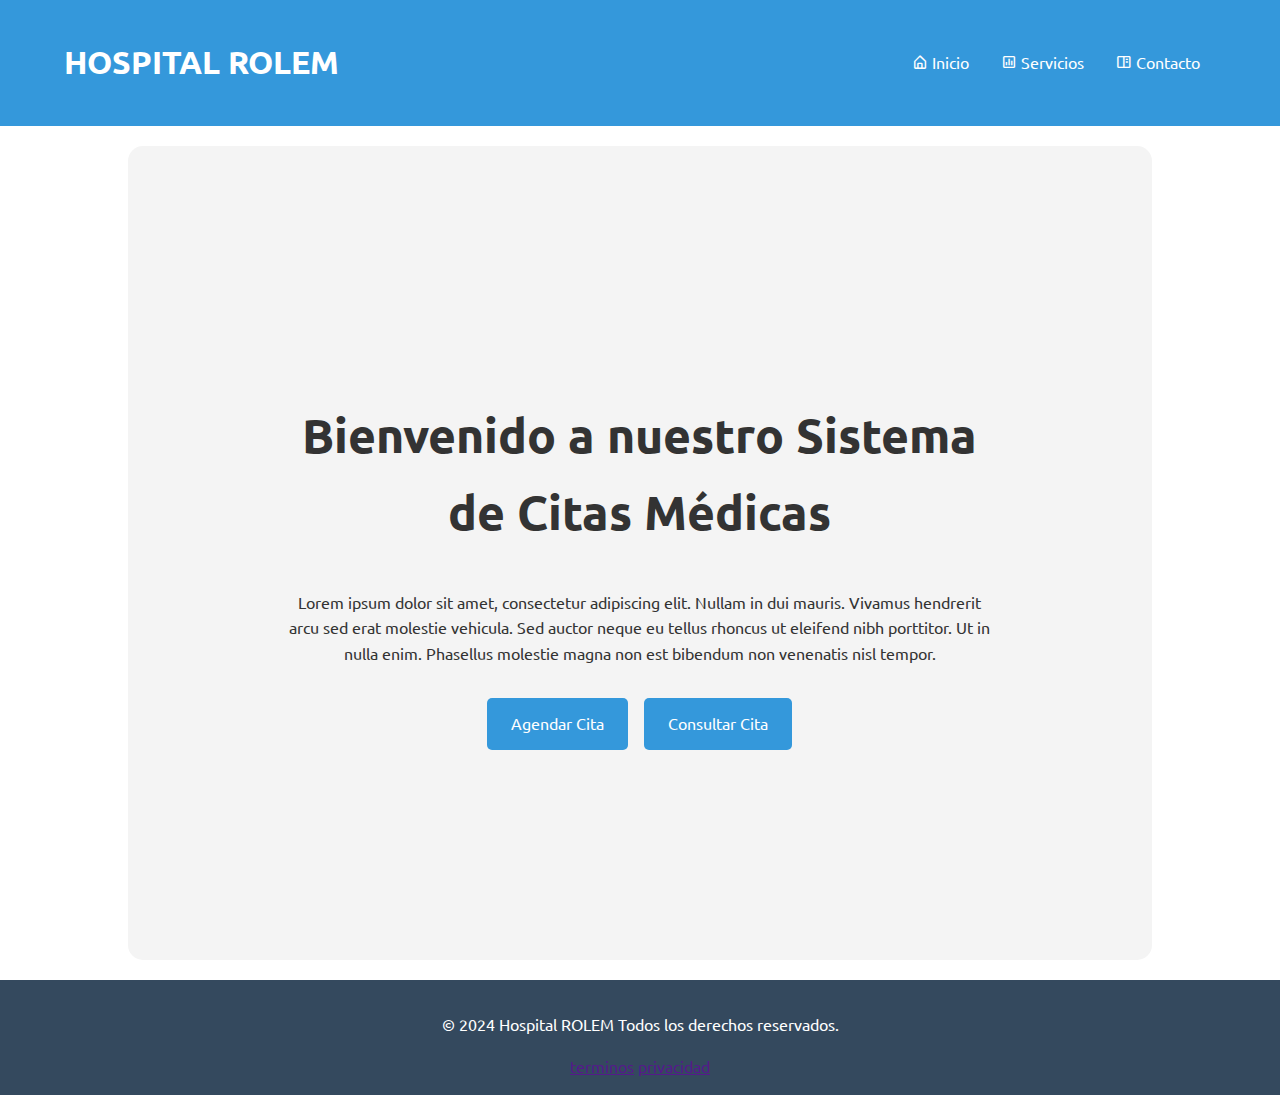
<file: index.html>
<!DOCTYPE html>
<html lang="es">
<head>
    <meta charset="UTF-8">
    <meta name="viewport" content="width=device-width, initial-scale=1.0">
    <title>Sistema de Citas Medicas</title>

    <!--LINKS CSS-->
    <link rel="stylesheet" href="/estilos/index.css">
    <link rel="stylesheet" href="/main.css">

    <!--LINKS CODE EXTERNOS-->
    <link href='https://unpkg.com/boxicons@2.1.4/css/boxicons.min.css' rel='stylesheet'>
    

    
</head>
<body>
    <nav>
        <div class="container">
            <h1>HOSPITAL ROLEM</h1>
            <ul>
                <li><a href="index.html"><i class='bx bx-home-alt'></i> Inicio</a></li>
                <li><a href="#"><i class='bx bx-bar-chart-square'></i> Servicios</a></li>
                <li><a href="#"><i class='bx bx-book-content'></i> Contacto</a></li>
            </ul>
        </div>
    </nav>

    
        <section class="welcome">
            <div class="container-inicio">
                <h2>Bienvenido a nuestro Sistema de Citas Médicas</h2>
                <p>Lorem ipsum dolor sit amet, consectetur adipiscing elit. Nullam in dui mauris. Vivamus hendrerit arcu sed erat molestie vehicula. Sed auctor neque eu tellus rhoncus ut eleifend nibh porttitor. Ut in nulla enim. Phasellus molestie magna non est bibendum non venenatis nisl tempor.</p>
                <div class="buttons">
                    <a href="pagina1.html" class="btn">Agendar Cita</a>
                    <a href="#" class="btn">Consultar Cita</a>
                </div>
            </div>
        </section>
    


    <footer>
        <div class="container">
            <p>&copy; 2024 Hospital ROLEM Todos los derechos reservados.</p>
            <a href="">terminos</a>
            <a href="">privacidad</a>
        </div>
    </footer>
</body>
</html>
</file>
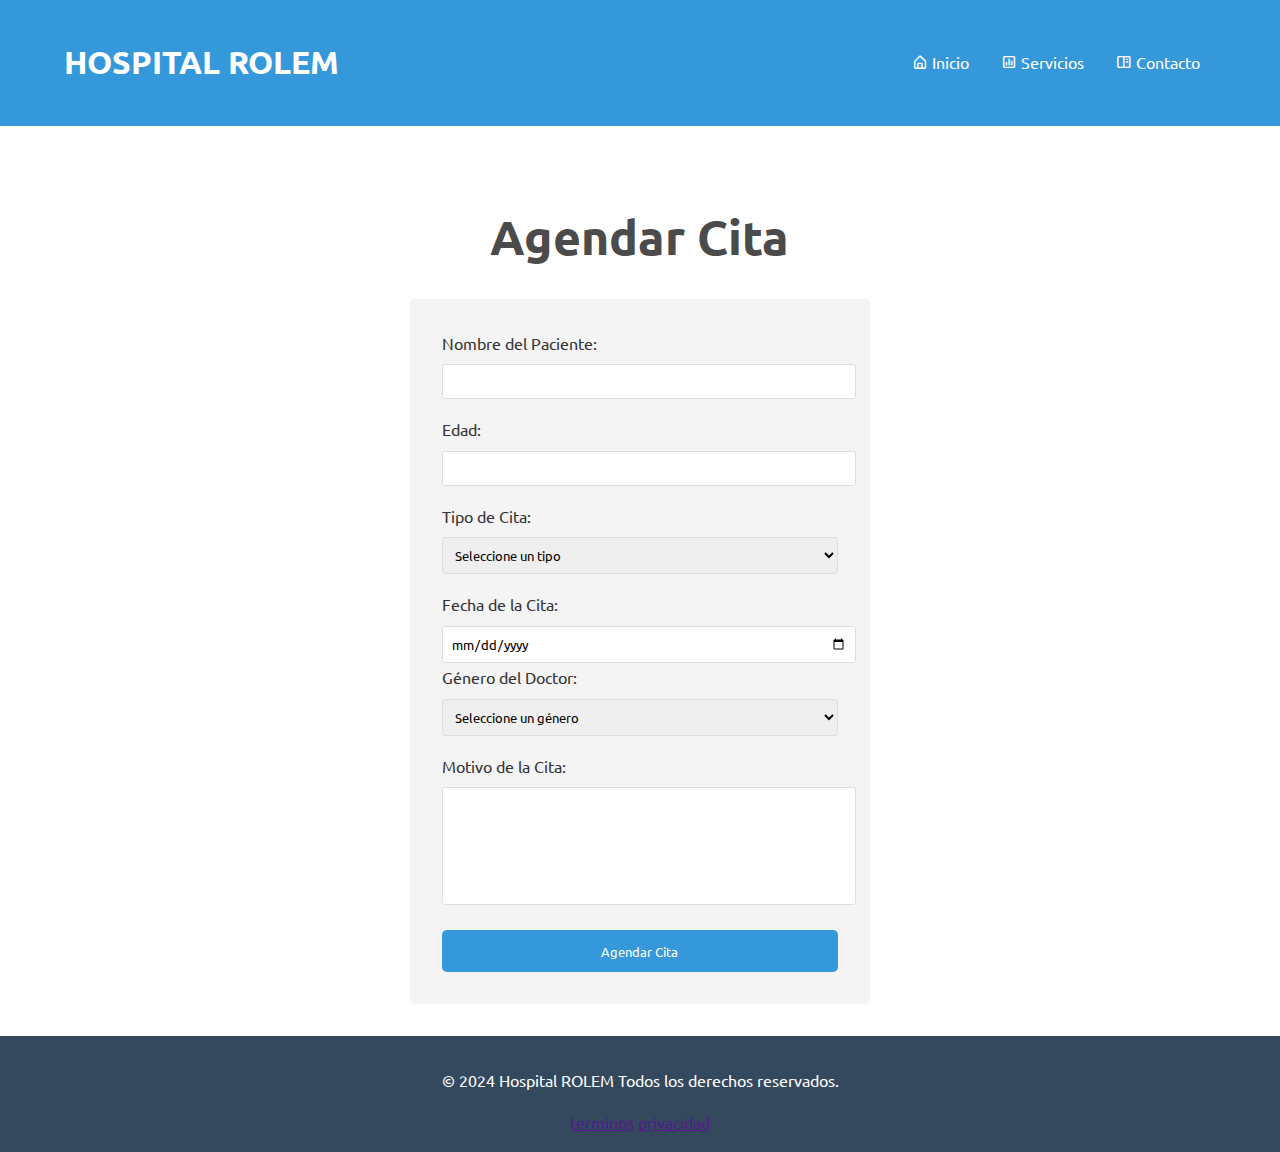
<file: pagina1.html>
<!DOCTYPE html>
<html lang="es">
<head>
    <meta charset="UTF-8">
    <meta name="viewport" content="width=device-width, initial-scale=1.0">
    <title>Agendar Cita</title>
    
     <!--LINKS CSS-->
     <link rel="stylesheet" href="/estilos/pagina1.css">
     <link rel="stylesheet" href="/main.css">


     <!--LINKS CODE EXTERNOS EN ESTE CASO BOXICONS-->
     <link href='https://unpkg.com/boxicons@2.1.4/css/boxicons.min.css' rel='stylesheet'>
     


</head>
<body>
    <nav>
        <div class="container">
            <h1>HOSPITAL ROLEM</h1>
            <ul>
                <li><a href="index.html"><i class='bx bx-home-alt'></i> Inicio</a></li>
                <li><a href="#"><i class='bx bx-bar-chart-square'></i> Servicios</a></li>
                <li><a href="#"><i class='bx bx-book-content'></i> Contacto</a></li>
            </ul>
        </div>
    </nav>

    <main>
        <div class="container">
            <h2>Agendar Cita</h2>
            <form action="#" method="post">
                <div class="form-group">
                    <label for="nombre">Nombre del Paciente:</label>
                    <input type="text" id="nombre" name="nombre" required>
                </div>
                <div class="form-group">
                    <label for="edad">Edad:</label>
                    <input type="number" id="edad" name="edad" required>
                </div>
                <div class="form-group">
                    <label for="tipo-cita">Tipo de Cita:</label>
                    <select id="tipo-cita" name="tipo-cita" required>
                        <option value="">Seleccione un tipo</option>
                        <option value="general">Consulta General</option>
                        <option value="especialista">Especialista</option>
                        <option value="control">Control</option>
                    </select>
                </div>
                <div class="form-gropu">
                    <label for="fecha-cita">Fecha de la Cita:</label>
                    <input type="date" id="fecha-cita" name="fecha-cita required" required>
                </div>
                <div class="form-group">
                    <label for="genero-doctor">Género del Doctor:</label>
                    <select id="genero-doctor" name="genero-doctor" required>
                        <option value="">Seleccione un género</option>
                        <option value="masculino">Masculino</option>
                        <option value="femenino">Femenino</option>
                        <option value="indiferente">Indiferente</option>
                    </select>
                </div>
                <div class="form-group">
                    <label for="motivo">Motivo de la Cita:</label>
                    <textarea id="motivo" name="motivo" required></textarea>
                </div>
                <button type="submit" class="btn" onclick="location.href='pagina2.html'" >Agendar Cita</button>
            </form>
        </div>
    </main>

    <footer>
        <div class="container">
            <p>&copy; 2024 Hospital ROLEM Todos los derechos reservados.</p>
            <a href="">terminos</a>
            <a href="">privacidad</a>
        </div>
    </footer>
</body>
</html>
</file>
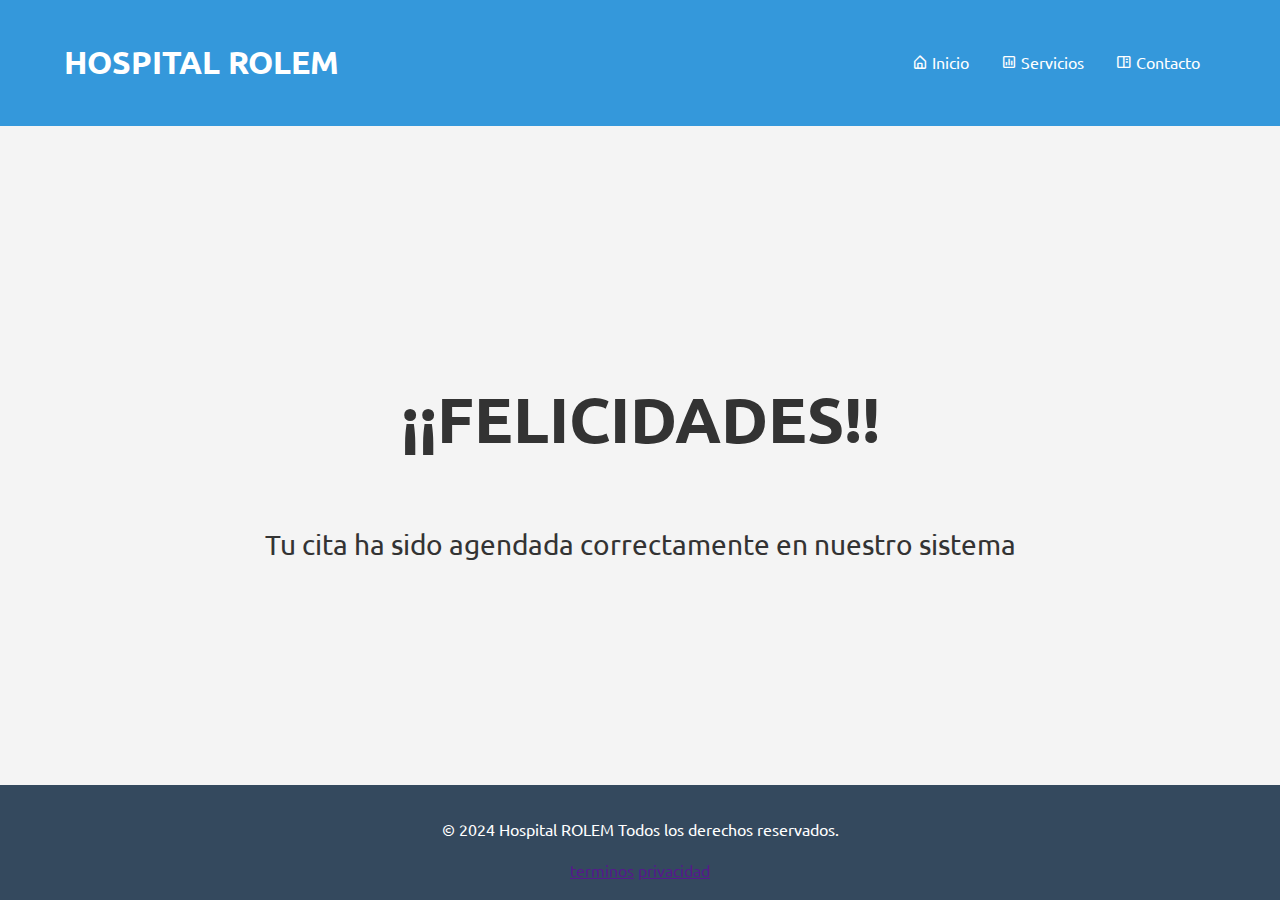
<file: pagina2.html>
<!DOCTYPE html>
<html lang="es">
<head>
    <meta charset="UTF-8">
    <meta name="viewport" content="width=device-width, initial-scale=1.0">
    <title>Sistema de Citas Medicas</title>

    <!--LINKS CSS-->
    <link rel="stylesheet" href="/estilos/pagina2.css">
    <link rel="stylesheet" href="/main.css">


    <!--LINKS CODE EXTERNOS-->
    <link href='https://unpkg.com/boxicons@2.1.4/css/boxicons.min.css' rel='stylesheet'>
    
    
    <!--FONTS PAGE-->


    
</head>
<body>
    <nav>
        <div class="container">
            <h1>HOSPITAL ROLEM</h1>
            <ul>
                <li><a href="index.html"><i class='bx bx-home-alt'></i> Inicio</a></li>
                <li><a href="#"><i class='bx bx-bar-chart-square'></i> Servicios</a></li>
                <li><a href="#"><i class='bx bx-book-content'></i> Contacto</a></li>
            </ul>
        </div>
    </nav>

    <main>
        <section class="section-aviso">
            <div class="contenedor-aviso">
                <h2>¡¡FELICIDADES!!</h2>
                <p>Tu cita ha sido agendada correctamente en nuestro sistema</p>
            </div>
        </section>
    </main>


    <footer>
        <div class="container">
            <p>&copy; 2024 Hospital ROLEM Todos los derechos reservados.</p>
            <a href="">terminos</a>
            <a href="">privacidad</a>
        </div>
    </footer>
</body>
</html>
</file>
<file: estilos/index.css>
section {
    flex-grow: 1;
    display: flex;
    flex-direction: column;
    width: 80%;
    min-height: calc(100vh - 150px); /* Ajuste de la altura mínima */
    margin: auto;
    margin-top: 20px;
    margin-bottom: 20px;
    border-radius: 15px;
    padding: 5px;
}

.container-inicio {
    width: 70%;
    margin: auto;
    overflow: hidden;
}

.container-inicio h2 {
    font-size: 3rem;
}

.welcome {
    background: #f4f4f4;
    padding: 2rem 0;
    text-align: center;
    flex: 1;
    display: flex;
    flex-direction: column;
    justify-content: center;
}

.buttons {
    display: flex;
    justify-content: center;
    gap: 1rem;
    margin-top: 2rem;
}

.btn {
    display: inline-block;
    background: #3498db;
    color: white;
    padding: 0.8rem 1.5rem;
    text-decoration: none;
    border-radius: 5px;
    transition: background 0.3s ease;
}

.btn:hover {
    background: #2980b9;
}
</file>
<file: main.css>
@import url('https://fonts.googleapis.com/css2?family=Ubuntu:ital,wght@0,300;0,400;0,500;0,700;1,300;1,400;1,500;1,700&display=swap');

* {
    font-family: 'Ubuntu', sans-serif;
}

html, body {
    height: 100%;
    margin: 0;
    padding: 0;
    display: flex;
    flex-direction: column;
}

body {
    font-family: Arial, sans-serif;
    line-height: 1.6;
    color: #333;
    background: url(https://www.simbiotia.com/wp-content/uploads/diseno-de-salas-de-espera.jpg);
    min-height: 100vh;
    display: flex;
    flex-direction: column;
}

.container {
    width: 90%;
    margin: auto;
    overflow: hidden;
}

nav {
    background: #3498db;
    color: white;
    padding: 1rem 0;
}

nav .container {
    display: flex;
    justify-content: space-between;
    align-items: center;
}

nav ul {
    display: flex;
    list-style: none;
    padding: 0;
    margin: 0;
}

nav ul li {
    padding: 0 1rem;
}

nav a {
    color: white;
    text-decoration: none;
}

footer {
    background: #34495e;
    color: white;
    text-align: center;
    padding: 1rem 0;
    margin-top: auto;
    width: 100%;
}

@media (max-width: 768px) {
    nav .container {
        flex-direction: column;
    }
    nav ul {
        margin-top: 1rem;
    }
    .buttons {
        flex-direction: column;
    }
}
</file>
<file: estilos/pagina1.css>
main {
    flex: 1;
    display: flex;
    flex-direction: column;
    padding: 2rem 0;
    width: 40%;
    margin: auto;
    border-radius: 15px;
}
h2 {
    text-align: center;
    margin-bottom: 1.5rem;
    font-size: 3rem;
    color: rgba(5, 5, 5, 0.747);
}
form {
    background: #f4f4f4;
    padding: 2rem;
    border-radius: 5px;
}
.form-group {
    margin-bottom: 1rem;
}
label {
    display: block;
    margin-bottom: 0.5rem;
}
input, select, textarea {
    width: 100%;
    padding: 0.5rem;
    border: 1px solid #ddd;
    border-radius: 3px;
    margin-bottom: 2px;
}
textarea {
    resize: none;
    height: 100px;
}
.btn {
    display: inline-block;
    background: #3498db;
    color: white;
    padding: 0.8rem 1.5rem;
    text-decoration: none;
    border-radius: 5px;
    transition: background 0.3s ease;
    border: none;
    cursor: pointer;
    width: 100%;
}
.btn:hover {
    background: #2980b9;
}
</file>
<file: estilos/pagina2.css>
main {
    flex: 1;
    display: flex;
    flex-direction: column;
}
.contenedor-aviso {
    width: 90%;
    margin: auto;
    overflow: hidden;
}
.contenedor-aviso h2{
    font-size: 4rem;
}
.contenedor-aviso p{
    font-size: 1.75rem;
}

.section-aviso {
    background: #f4f4f4;
    padding: 2rem 0;
    text-align: center;
    flex: 1;
    display: flex;
    flex-direction: column;
    justify-content: center;
}
.buttons {
    display: flex;
    justify-content: center;
    gap: 1rem;
    margin-top: 2rem;
}
.btn {
    display: inline-block;
    background: #3498db;
    color: white;
    padding: 0.8rem 1.5rem;
    text-decoration: none;
    border-radius: 5px;
    transition: background 0.3s ease;
}
.btn:hover {
    background: #2980b9;
}
</file>
